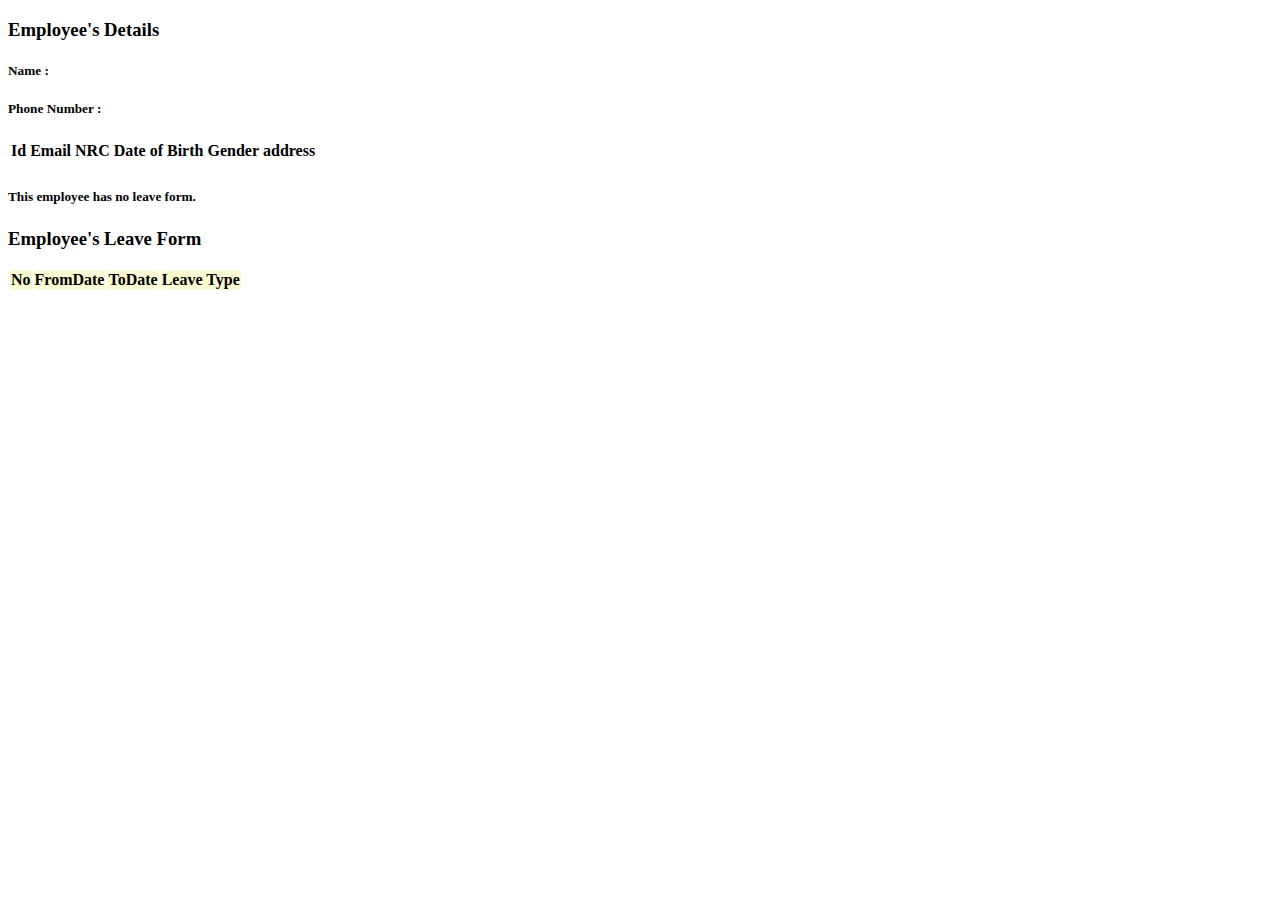
<file: src/main/resources/templates/employeeDetails.html>
<!DOCTYPE html>
<html th:replace="layouts/adminLayout :: layout(~{::main})" xmlns:th="http://www.thymeleaf.org">

<body>
<main role="main">
    <div class="container">
        <div class="row">
            <h3 class="text-primary-emphasis text-center mt-3 py-3">Employee's Details</h3>
            <div class="offset-1 col-10 mt-3">
                <div class="row">
                    <div class="col-6">
                        <h5>Name :<span class="lead" th:text="${employee.name}"></span></h5>
                    </div>
                    <div class="col-6">
                        <h5>Phone Number :<span class="lead" th:text="${employee.phoneNumber}"></span></h5>
                    </div>
                </div>
                <div class="row">
                   <div class="row">
                       <div class="col">
                           <table class="table table-bordered">
                               <thead>
                               <tr>
                                   <th>Id</th>
                                   <th>Email</th>
                                   <th>NRC</th>
                                   <th>Date of Birth</th>
                                   <th>Gender</th>
                                   <th>address</th>
                               </tr>
                               </thead>
                               <tbody>
                               <tr>
                                   <td th:text="${employee.employeeId}"></td>
                                   <td th:text="${employee.email}"></td>
                                   <td th:text="${employee.nrc}"></td>
                                   <td th:text="${employee.dateOfBirth}"></td>
                                   <td th:text="${employee.gender}"></td>
                                   <td th:text="${employee.address}"></td>
                               </tr>
                               </tbody>
                           </table>
                       </div>
                   </div>
                </div>
                <div class="row" th:if="${employee.leaveForms.isEmpty()}">
                    <h5 class="text-primary-emphasis text-center my-5">This employee has no leave form.</h5>
                </div>
               <div class="row" th:if="${!employee.leaveForms.isEmpty()}">
                   <h3 class="my-3 text-primary text-primary-emphasis text-center">Employee's Leave Form</h3>
                   <div class="row" th:each="form : ${employee.leaveForms}">
                       <div class="col">
                           <table class="table table-bordered">
                               <thead style="background-color: lightgoldenrodyellow">
                               <tr>
                                   <th>No</th>
                                   <th>FromDate</th>
                                   <th>ToDate</th>
                                   <th>Leave Type</th>
                               </tr>
                               </thead>
                               <tbody>
                               <tr>
                                   <td th:text="${form.id}"></td>
                                   <td th:text="${form.fromDate}"></td>
                                   <td th:text="${form.toDate}"></td>
                                   <td th:text="${form.leaveType}"></td>
                               </tr>
                               </tbody>
                           </table>
                       </div>
                   </div>

               </div>
            </div>
        </div>
    </div>
</main>
</body>
</html>
</file>
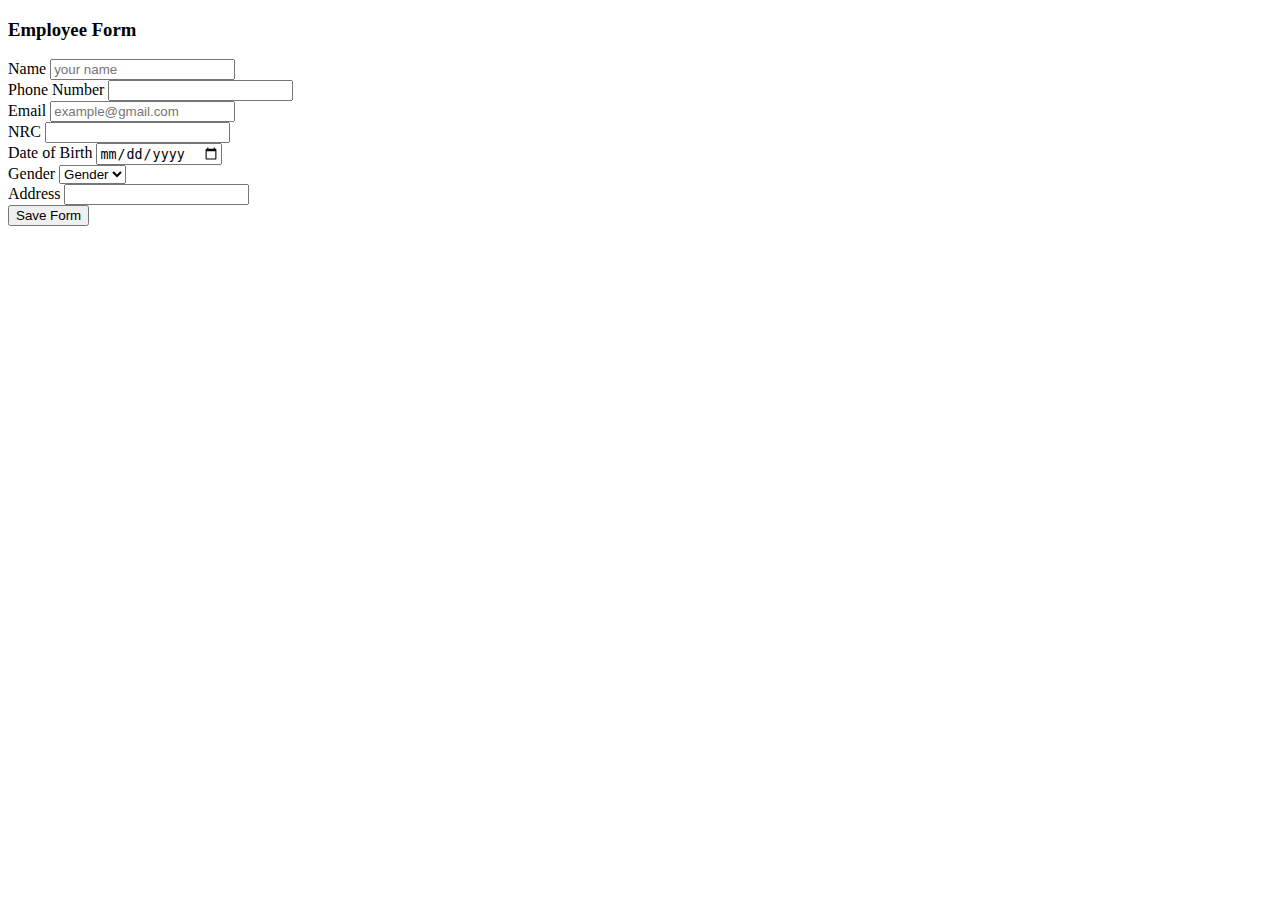
<file: src/main/resources/templates/employeeForm.html>
<!DOCTYPE html>
<html th:replace="layouts/adminLayout :: layout(~{::main})" xmlns:th="http://www.thymeleaf.org">

<body >
<main role="main">
    <div class="container">
        <h3 class="text-center text-primary mb-3 pt-5 text-decoration-underline">Employee Form</h3>
        <div class="row p-3 text-success-emphasis">
            <div class="offset-1 col-md-10 ">
                <form th:action="@{/employee/save-employee}" th:object="${employee}" method="post">
                    <div class="row mb-3">
                        <div class="col-md-4">
                            <label class="form-label">Name</label>
                            <input type="text" class="form-control" th:field="*{name}" placeholder="your name">
                        </div>
                        <div class="col-md-4">
                            <label class="form-label">Phone Number</label>
                            <input type="tel" class="form-control" th:field="*{phoneNumber}">
                        </div>
                        <div class="col-md-4">
                            <label class="form-label">Email</label>
                            <input type="email" class="form-control" th:field="*{email}"
                                   placeholder="example@gmail.com">
                        </div>
                    </div>
                    <div class="row mb-3">
                        <div class="col-md-4">
                            <label class="form-label">NRC</label>
                            <input type="text" class="form-control" th:field="*{nrc}">
                        </div>
                        <div class="col-md-4">
                            <label class="form-label">Date of Birth</label>
                            <input type="date" class="form-control" th:field="*{dateOfBirth}">
                        </div>
                        <div class="col-md-4">
                            <label for="status" class="form-label">Gender</label>
                            <select id="status" class="form-select" th:field="*{gender}">
                                <option th:each="gender : ${genders}" th:value="${gender}" th:text="${gender}">Gender
                                </option>
                            </select>
                        </div>
                    </div>
                    <div class="row mb-3">
                        <div class="col-md-12">
                            <label class="form-label">Address</label>
                            <input type="text" class="form-control" th:field="*{address}">
                        </div>
                    </div>
                    <div class="row mt-5">
                        <div class="col text-center">
                            <button type="submit"
                                    class="btn btn-outline-primary w-50">
                                Save Form
                            </button>
                        </div>
                    </div>
                </form>
            </div>
        </div>
    </div>
</main>
</body>
</html>
</file>
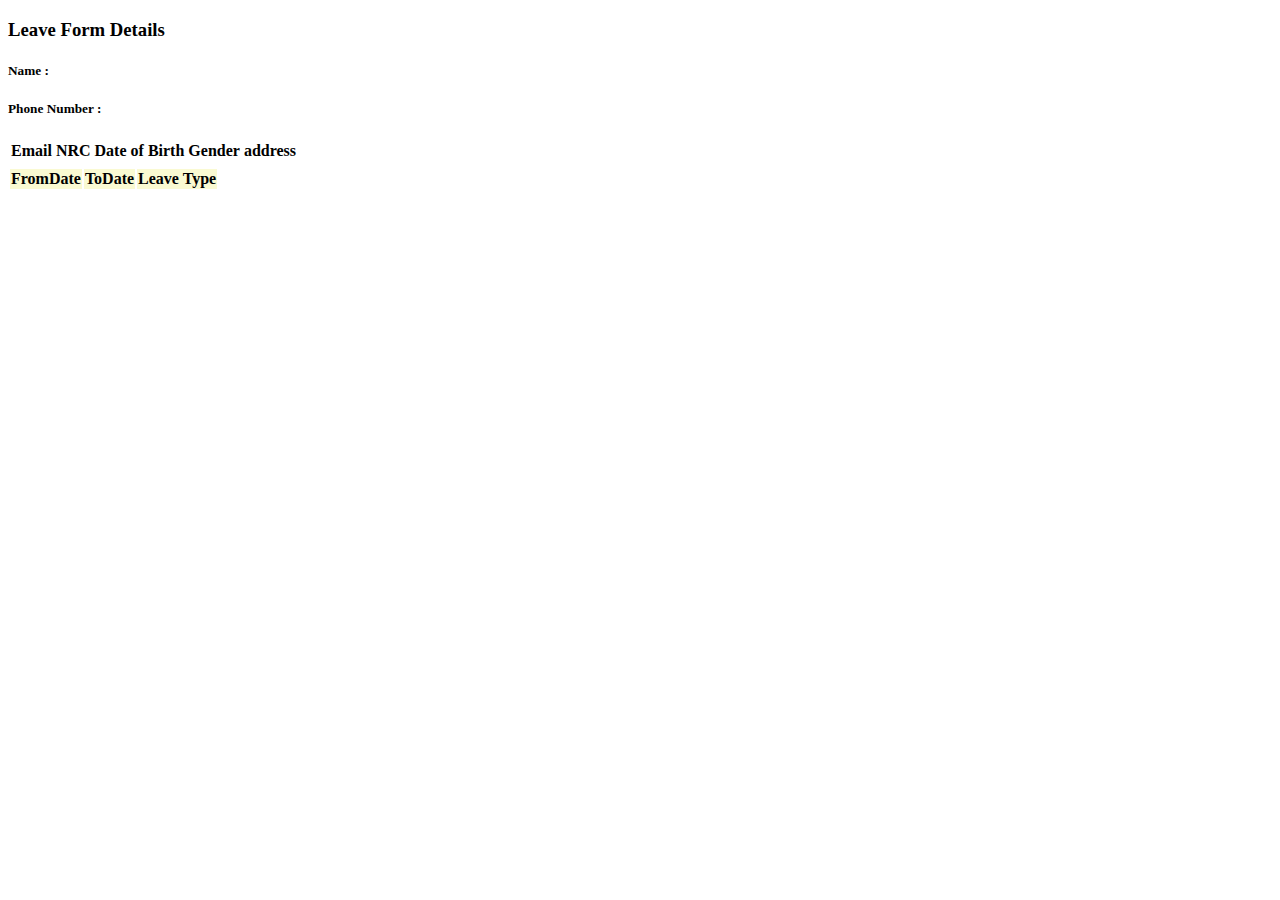
<file: src/main/resources/templates/employeeLeaveFormDetails.html>
<!DOCTYPE html>
<html th:replace="layouts/adminLayout :: layout(~{::main})" xmlns:th="http://www.thymeleaf.org">

<body>
<main role="main">
    <div class="container">
        <div class="row">
            <h3 class="text-primary-emphasis text-center mt-3 py-3">Leave Form Details</h3>
            <div class="offset-1 col-10 mt-3">
                <div class="row">
                    <div class="col-6">
                        <h5>Name :<span class="lead" th:text="${employee.name}"></span></h5>
                    </div>
                    <div class="col-6">
                        <h5>Phone Number :<span class="lead" th:text="${employee.phoneNumber}"></span></h5>
                    </div>
                </div>
                <div class="row">
                 <div class="row">
                     <div class="col">
                         <table class="table table-bordered">
                             <thead>
                             <tr>
                                 <th>Email</th>
                                 <th>NRC</th>
                                 <th>Date of Birth</th>
                                 <th>Gender</th>
                                 <th>address</th>
                             </tr>
                             </thead>
                             <tbody>
                             <tr>
                                 <td th:text="${employee.email}"></td>
                                 <td th:text="${employee.nrc}"></td>
                                 <td th:text="${employee.dateOfBirth}"></td>
                                 <td th:text="${employee.gender}"></td>
                                 <td th:text="${employee.address}"></td>
                             </tr>
                             </tbody>
                         </table>
                     </div>
                 </div>
                </div>
                <div class="row" th:if="${!employee.leaveForms.isEmpty()}">
                    <div class="row" th:each="form : ${employee.leaveForms}">
                        <div class="col">
                            <table class="table table-bordered">
                                <thead style="background-color: lightgoldenrodyellow">
                                <tr>
                                    <th>FromDate</th>
                                    <th>ToDate</th>
                                    <th>Leave Type</th>
                                </tr>
                                </thead>
                                <tbody>
                                <tr>
                                    <td th:text="${form.fromDate}"></td>
                                    <td th:text="${form.toDate}"></td>
                                    <td th:text="${form.leaveType}"></td>
                                </tr>
                                </tbody>
                            </table>
                        </div>
                    </div>
                </div>
            </div>
        </div>
    </div>
</main>
</body>
</html>
</file>
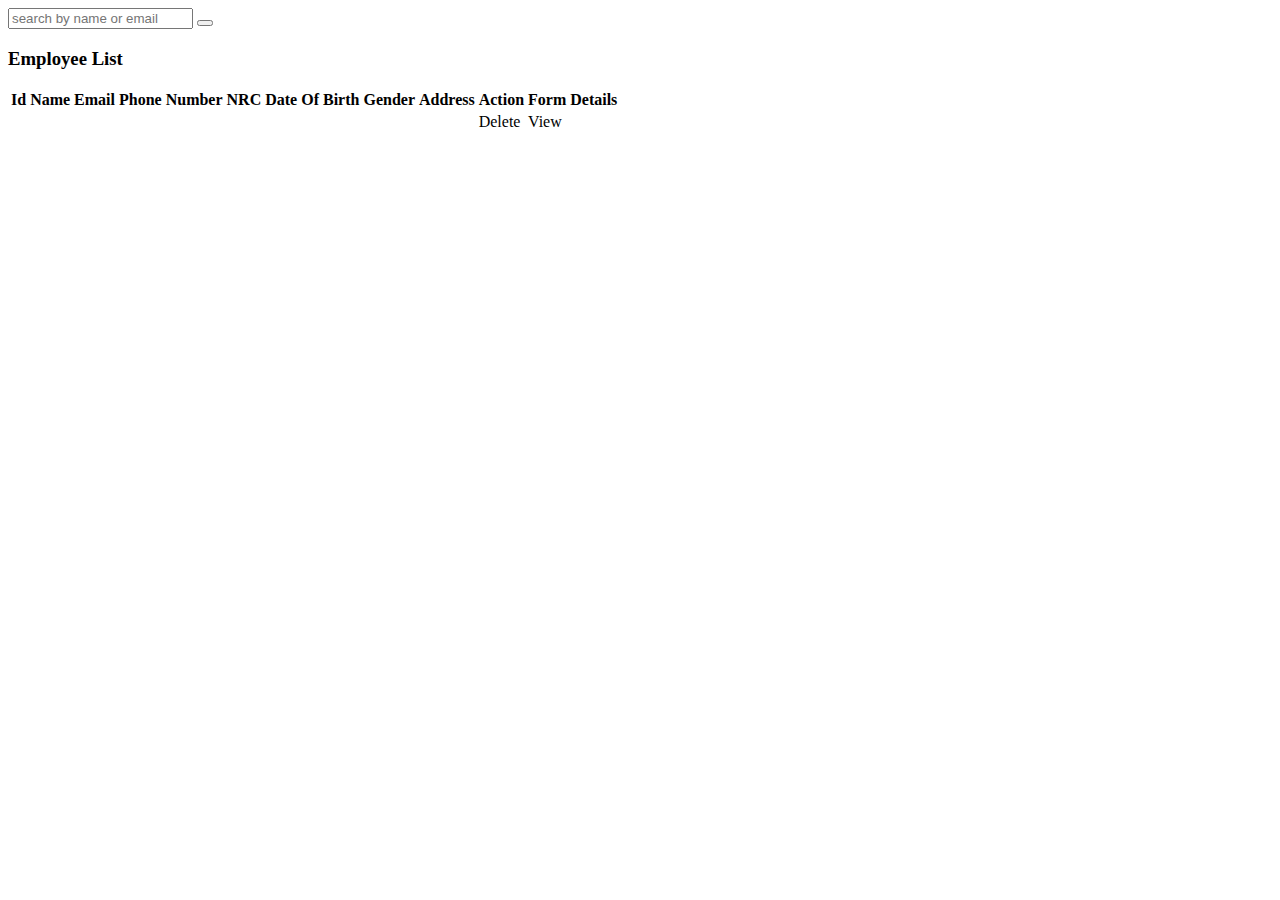
<file: src/main/resources/templates/employeeList.html>
<!DOCTYPE html>
<html th:replace="layouts/adminLayout :: layout(~{::main}) " xmlns:th="http://www.thymeleaf.org">

<body>
<main role="main">
    <div class="row my-3">
        <form th:action="@{/employee/form-search}" method="get">
            <div class="d-flex justify-content-end">
                <div class="input-group w-25 bg-warning bg-opacity-50">
                    <input type="search" class="form-control" name="nameOrEmail" placeholder="search by name or email">
                    <button type="submit" class="btn"><i class="fa-solid fa-magnifying-glass w-25"></i></button>
                </div>
            </div>
        </form>
    </div>
    <div class="container">
        <h3 class="mt-3">Employee List</h3>
        <div class="row my-3">
            <div class="col-md-12">
                <table class="table table-bordered">
                    <thead>
                    <tr>
                        <th>Id</th>
                        <th>Name</th>
                        <th>Email</th>
                        <th>Phone Number</th>
                        <th>NRC</th>
                        <th>Date Of Birth</th>
                        <th>Gender</th>
                        <th>Address</th>
                        <th>Action</th>
                        <th>Form Details</th>
                    </tr>
                    </thead>
                    <tbody>
                    <tr th:each="employee : ${employees}">
                        <td th:text="${employee.employeeId}"></td>
                        <td th:text="${employee.name}"></td>
                        <td th:text="${employee.email}"></td>
                        <td th:text="${employee.phoneNumber}"></td>
                        <td th:text="${employee.nrc}"></td>
                        <td th:text="${employee.dateOfBirth}"></td>
                        <td th:text="${employee.gender}"></td>
                        <td th:text="${employee.address}"></td>
                        <td>
                            <a th:href="@{'/employee/delete-employee?id='+ ${employee.employeeId}}"
                            class="btn btn-primary">
                                Delete</a>
                        </td>
                        <td>
                            <a th:href="@{'/employee/find-by-id?id='+ ${employee.employeeId}}"
                               class="btn btn-primary">
                                View</a>
                        </td>
                    </tr>
                    </tbody>
                </table>
            </div>
        </div>
    </div>
</main>
</body>
</html>
</file>
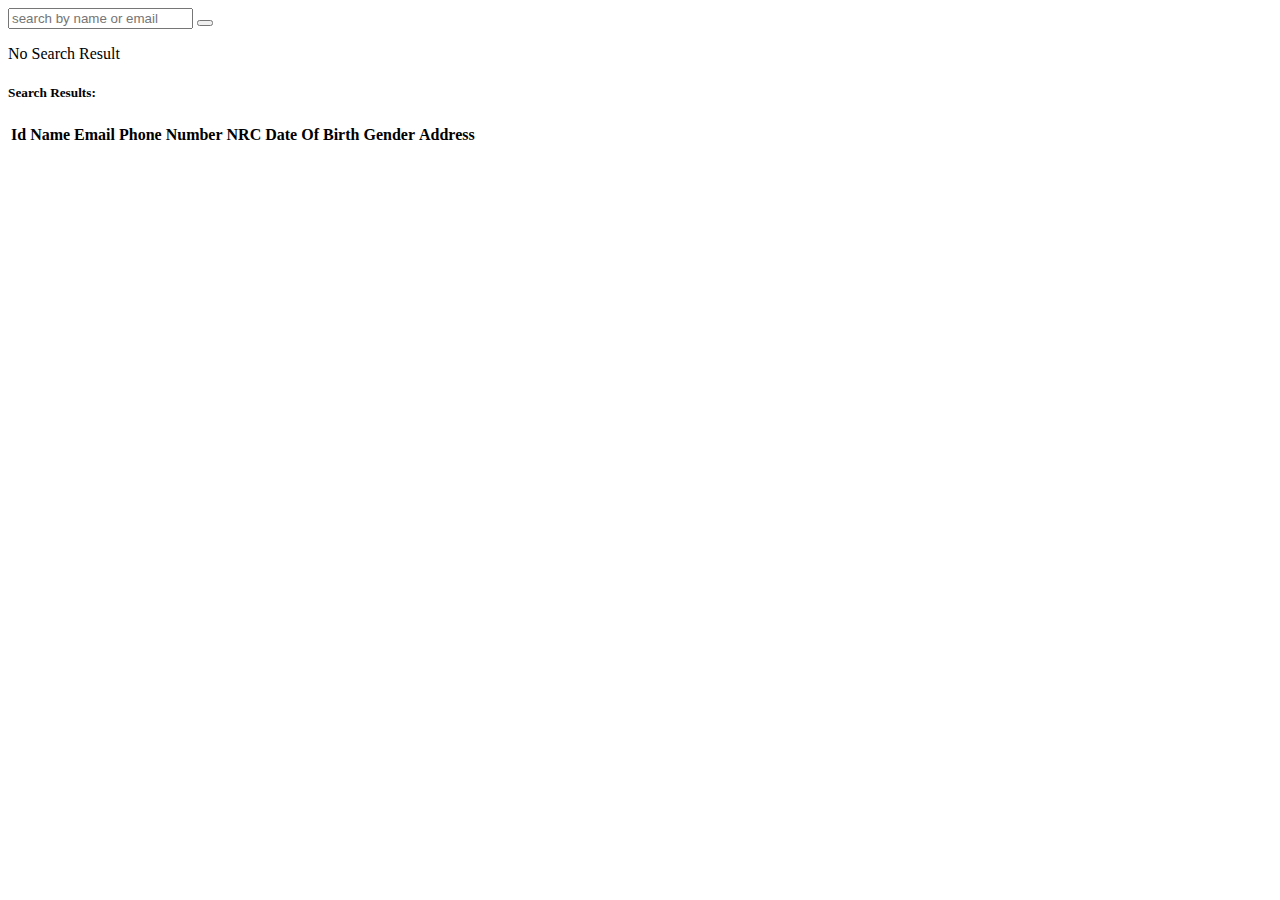
<file: src/main/resources/templates/employeeSearch.html>
<!DOCTYPE html>
<html th:replace="layouts/adminLayout :: layout(~{::main})" xmlns:th="http://www.thymeleaf.org">

<body>
<main role="main">
    <div class="row my-3">
        <form th:action="@{/employee/form-search}" method="get">
            <div class="d-flex justify-content-end">
                <div class="input-group w-25 bg-warning bg-opacity-50">
                    <input type="search" class="form-control" name="nameOrEmail" placeholder="search by name or email">
                    <button type="submit" class="btn"><i class="fa-solid fa-magnifying-glass w-25"></i></button>
                </div>
            </div>
        </form>
    </div>
    <div class="container mt-5 text-center text-danger-emphasis" th:if="${message != null && !message.isEmpty()}">
        <p th:text="${message}"></p>
    </div>
   <div class="container mt-3" th:if="${message == null || message.isEmpty()}">
       <div th:if="${employees.isEmpty()}">
           <p>No Search Result</p>
       </div>
       <div th:if="${!employees.isEmpty()}">
           <h5>Search Results:</h5>
           <div class="row my-3">
               <div class="col-md-12">
                   <table class="table table-bordered">
                       <thead>
                       <tr>
                           <th>Id</th>
                           <th>Name</th>
                           <th>Email</th>
                           <th>Phone Number</th>
                           <th>NRC</th>
                           <th>Date Of Birth</th>
                           <th>Gender</th>
                           <th>Address</th>
                       </tr>
                       </thead>
                       <tbody>
                       <tr th:each="employee : ${employees}">
                           <td th:text="${employee.employeeId}"></td>
                           <td th:text="${employee.name}"></td>
                           <td th:text="${employee.email}"></td>
                           <td th:text="${employee.phoneNumber}"></td>
                           <td th:text="${employee.nrc}"></td>
                           <td th:text="${employee.dateOfBirth}"></td>
                           <td th:text="${employee.gender}"></td>
                           <td th:text="${employee.address}"></td>
                       </tr>
                       </tbody>
                   </table>
               </div>
           </div>
       </div>
   </div>
</main>
</body>
</html>
</file>
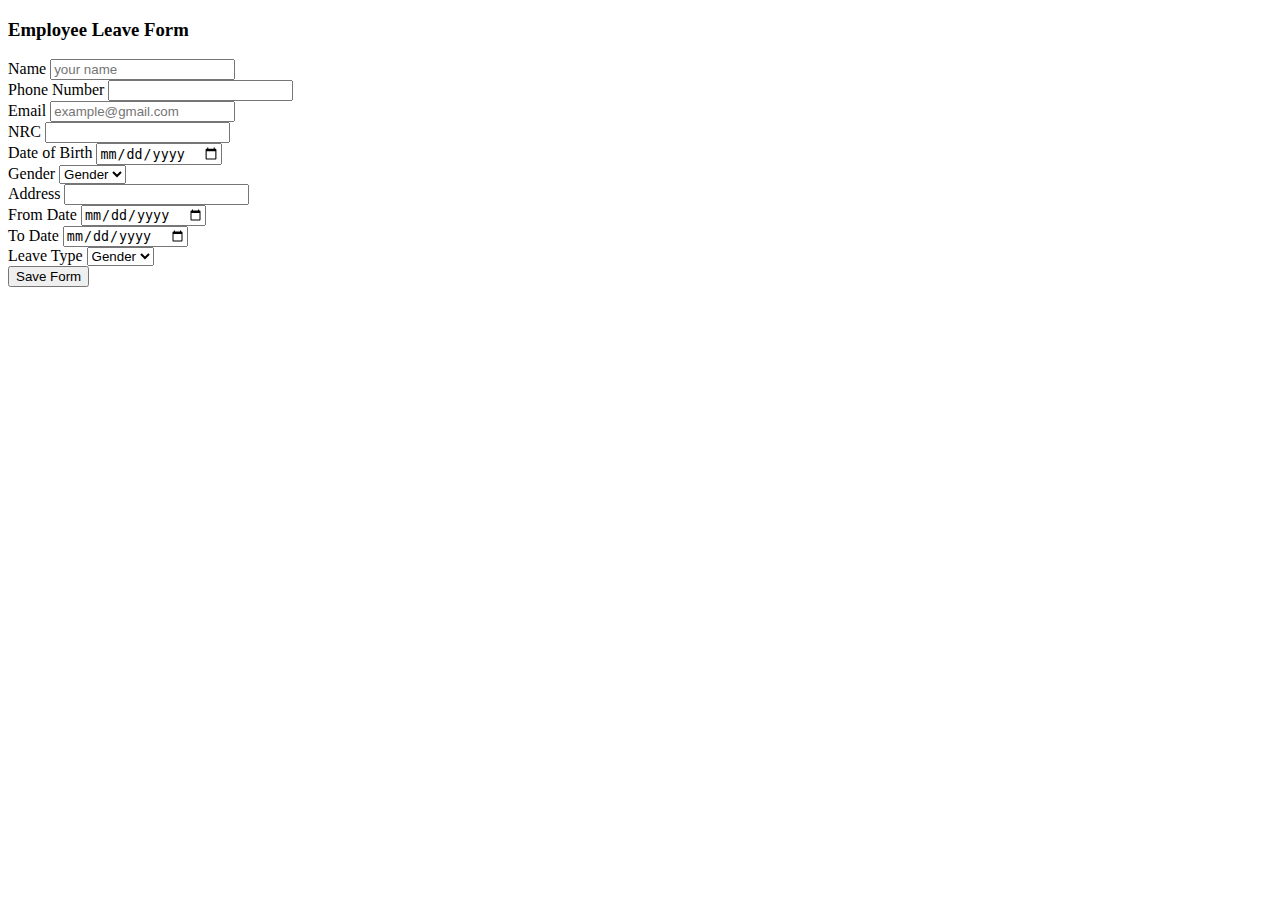
<file: src/main/resources/templates/leaveForm.html>
<!DOCTYPE html>
<html th:replace="layouts/employeeLayout :: layout(~{::main})" xmlns:th="http://www.thymeleaf.org">

<body >
<main role="main">
    <div class="container">
        <h3 class="text-center text-success mb-3 pt-5 text-decoration-underline">Employee Leave Form</h3>
        <div class="row p-3 text-success-emphasis">
            <div class="offset-1 col-md-10 ">
                <form th:action="@{/save-form}" th:object="${employeeLeaveForm}" method="post">
                    <div class="row mb-3">
                        <div class="col-md-4">
                            <label class="form-label">Name</label>
                            <input type="text" class="form-control" th:field="*{name}" placeholder="your name">
                        </div>
                        <div class="col-md-4">
                            <label class="form-label">Phone Number</label>
                            <input type="tel" class="form-control" th:field="*{phoneNumber}">
                        </div>
                        <div class="col-md-4">
                            <label class="form-label">Email</label>
                            <input type="email" class="form-control" th:field="*{email}"
                                   placeholder="example@gmail.com">
                        </div>
                    </div>
                    <div class="row mb-3">
                        <div class="col-md-4">
                            <label class="form-label">NRC</label>
                            <input type="text" class="form-control" th:field="*{nrc}">
                        </div>
                        <div class="col-md-4">
                            <label class="form-label">Date of Birth</label>
                            <input type="date" class="form-control" th:field="*{dateOfBirth}">
                        </div>
                        <div class="col-md-4">
                            <label for="status" class="form-label">Gender</label>
                            <select id="status" class="form-select" th:field="*{gender}">
                                <option th:each="gender : ${genders}" th:value="${gender}" th:text="${gender}">Gender
                                </option>
                            </select>
                        </div>
                    </div>
                    <div class="row mb-3">
                        <div class="col-md-12">
                            <label class="form-label">Address</label>
                            <input type="text" class="form-control" th:field="*{address}">
                        </div>
                    </div>
                    <div class="row">
                        <div class="col-md-4">
                            <label class="form-label">From Date</label>
                            <input type="date" class="form-control" th:field="*{leaveForms[0].fromDate}">
                        </div>
                        <div class="col-md-4">
                            <label class="form-label">To Date</label>
                            <input type="date" class="form-control" th:field="*{leaveForms[0].toDate}">
                        </div>
                        <div class="col-md-4">
                            <label for="leaveType" class="form-label">Leave Type</label>
                            <select id="leaveType" class="form-select" th:field="*{leaveForms[0].leaveType}">
                                <option th:each="leaveType : ${leaveTypes}" th:value="${leaveType}" th:text="${leaveType}">Gender
                                </option>
                            </select>
                        </div>
                    </div>

                   <!-- <div class="row" th:each="leaveForm, iterStat : ${employeeLeaveForm.leaveForms}">
                        <div class="col-md-4">
                            <label class="form-label">From Date</label>
                            <input type="date" class="form-control" th:field="*{leaveForms[__${iterStat.index}__].fromDate}">
                        </div>
                        <div class="col-md-4">
                            <label class="form-label">To Date</label>
                            <input type="date" class="form-control" th:field="*{leaveForms[__${iterStat.index}__].toDate}">
                        </div>
                        <div class="col-md-4">
                            <label for="leaveType" class="form-label">Leave Type</label>
                            <select id="leaveType" class="form-select" th:field="*{leaveForms[__${iterStat.index}__].leaveType}">
                                <option th:each="leaveType : ${leaveTypes}" th:value="${leaveType}" th:text="${leaveType}">Leave Type</option>
                            </select>
                        </div>
                    </div>-->
                    <div class="row mt-5">
                        <div class="col text-center">
                            <button type="submit"
                                    class="btn btn-outline-success w-50">
                                Save Form
                            </button>
                        </div>
                    </div>
                </form>
            </div>
        </div>
    </div>

</main>
</body>
</html>
</file>
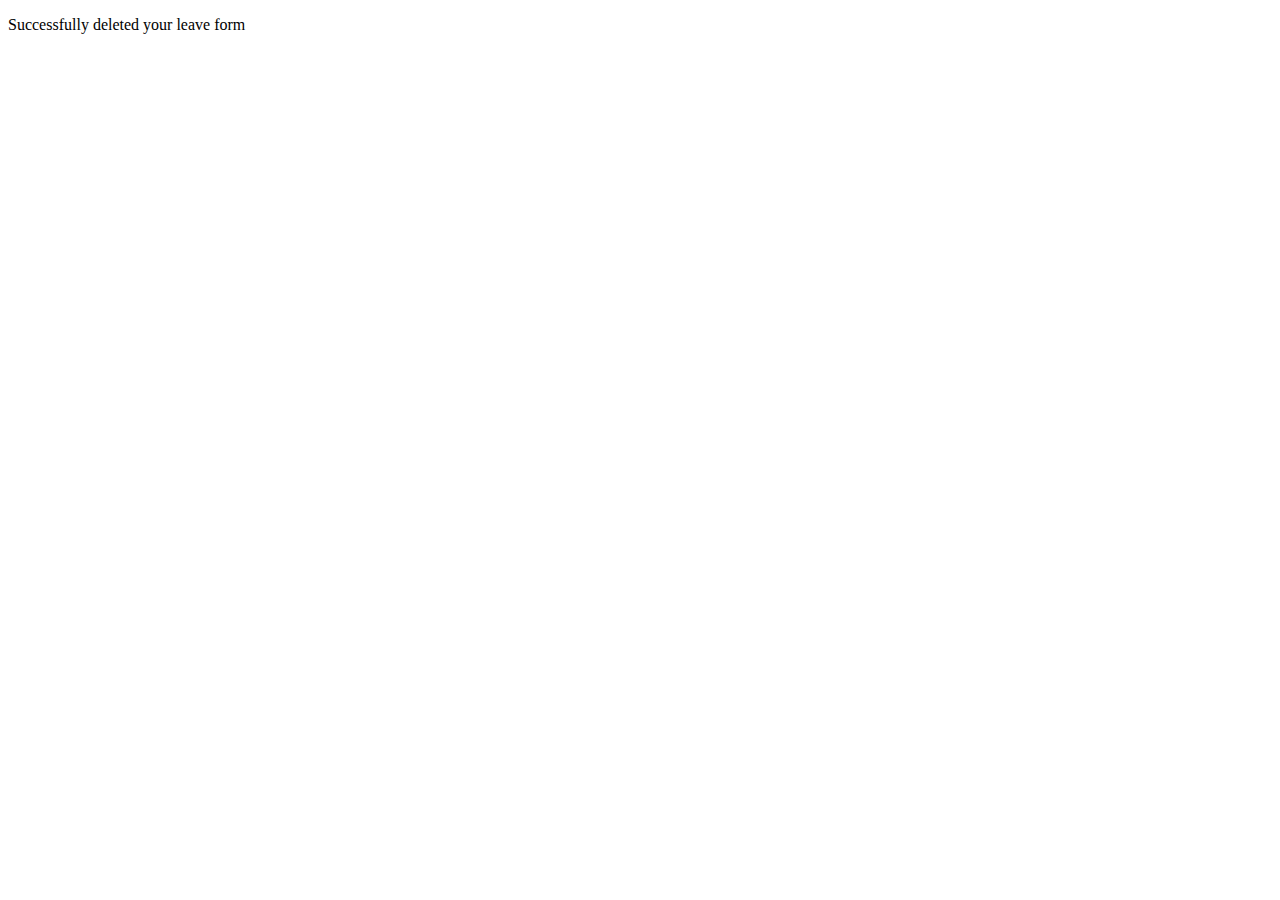
<file: src/main/resources/templates/leaveFormDelete.html>
<!DOCTYPE html>
<html th:replace="layouts/employeeLayout :: layout(~{::main})" xmlns:th="http://www.thymeleaf.org">

<body>
<main role="main">
    <div class="container my-5">
        <p class="text-danger-emphasis text-center">Successfully deleted your leave form</p>
    </div>
</main>
</body>
</html>
</file>
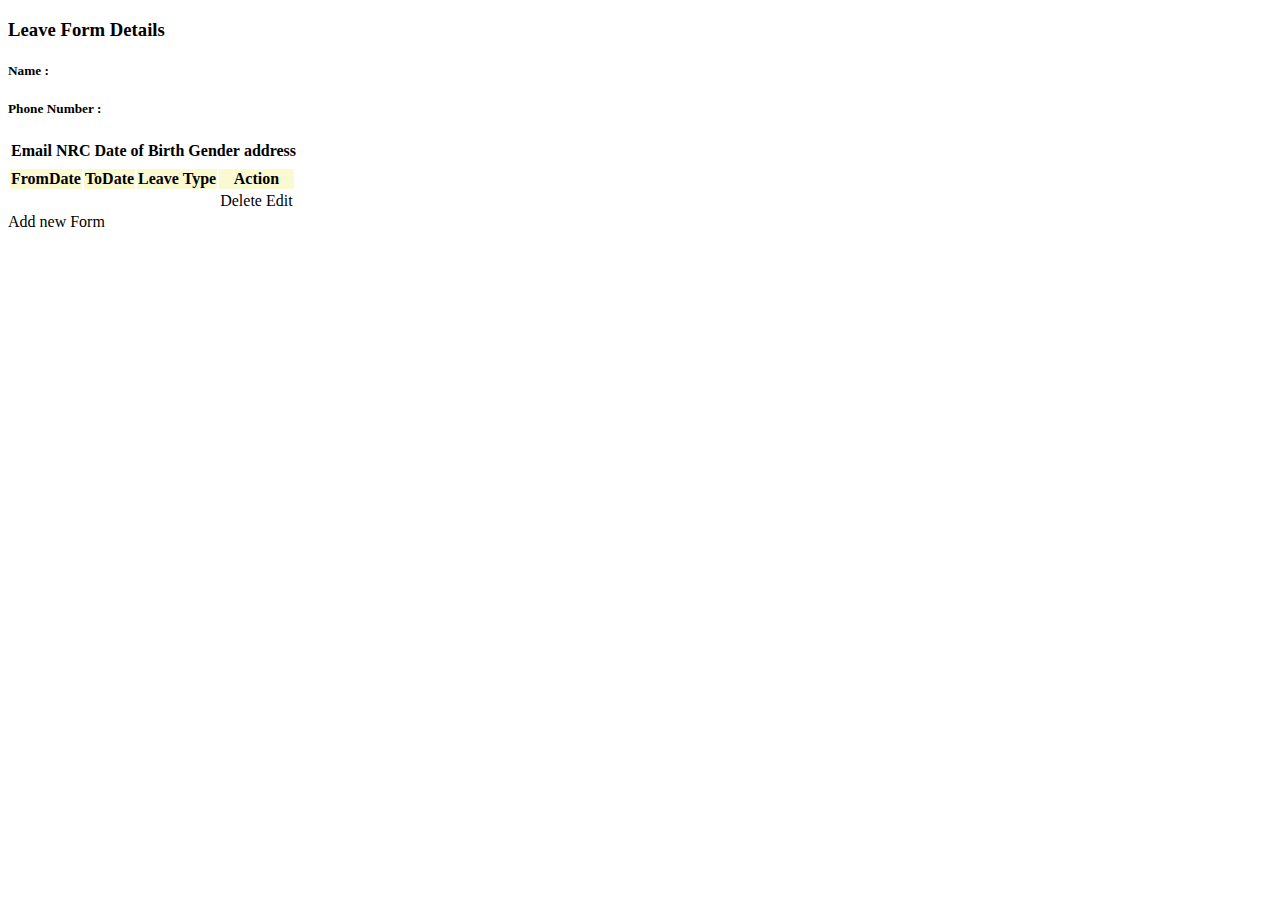
<file: src/main/resources/templates/leaveFormDetail.html>
<!DOCTYPE html>
<html th:replace="layouts/employeeLayout :: layout(~{::main})" xmlns:th="http://www.thymeleaf.org">

<body>
<main role="main">
    <div class="container">
        <div class="row">
            <h3 class="text-success text-center mt-3 py-3">Leave Form Details</h3>
            <div class="offset-1 col-10 mt-3">
                <div class="row">
                    <div class="col-6">
                        <h5>Name :<span class="lead" th:text="${formDetails.name}"></span></h5>
                    </div>
                    <div class="col-6">
                        <h5>Phone Number :<span class="lead" th:text="${formDetails.phoneNumber}"></span></h5>
                    </div>
                </div>
                <div class="row">
                    <div class="row">
                        <div class="col">
                            <table class="table table-bordered text-center">
                                <thead>
                                <tr>
                                    <th>Email</th>
                                    <th>NRC</th>
                                    <th>Date of Birth</th>
                                    <th>Gender</th>
                                    <th>address</th>

                                </tr>
                                </thead>
                                <tbody>
                                <tr>
                                    <td th:text="${formDetails.email}"></td>
                                    <td th:text="${formDetails.nrc}"></td>
                                    <td th:text="${formDetails.dateOfBirth}"></td>
                                    <td th:text="${formDetails.gender}"></td>
                                    <td th:text="${formDetails.address}"></td>
                                </tr>
                                </tbody>
                            </table>
                        </div>
                    </div>
                </div>
                <div class="row" th:if="${!formDetails.leaveForms.isEmpty()}">
                    <div class="row" th:each="form : ${formDetails.leaveForms}">
                        <div class="col">
                            <table class="table table-bordered text-center">
                                <thead style="background-color: lightgoldenrodyellow">
                                <tr>
                                    <th>FromDate</th>
                                    <th>ToDate</th>
                                    <th>Leave Type</th>
                                    <th>Action</th>
                                </tr>
                                </thead>
                                <tbody>
                                <tr>
                                    <td th:text="${form.fromDate}"></td>
                                    <td th:text="${form.toDate}"></td>
                                    <td th:text="${form.leaveType}"></td>
                                    <td>
                                        <a th:href="@{'/delete-form?employeeId=' + ${formDetails.employeeId}}"
                                           class="btn btn-danger w-25 me-2">Delete</a>
                                        <a th:href="@{'/update-form?id=' + ${formDetails.employeeId}}"
                                           class="btn btn-warning w-25 ms-2">Edit</a>
                                    </td>
                                </tr>
                                </tbody>
                            </table>
                        </div>

                    </div>

                </div>
                <div class="row">
                    <div class="row">
                        <div class="col">
                            <a th:href="@{'/add-new-form?empId=' + ${formDetails.employeeId}}" class="btn btn-danger w-100">Add
                                new Form</a>
                        </div>
                    </div>
                </div>
            </div>
        </div>
    </div>
</main>
</body>
</html>
</file>
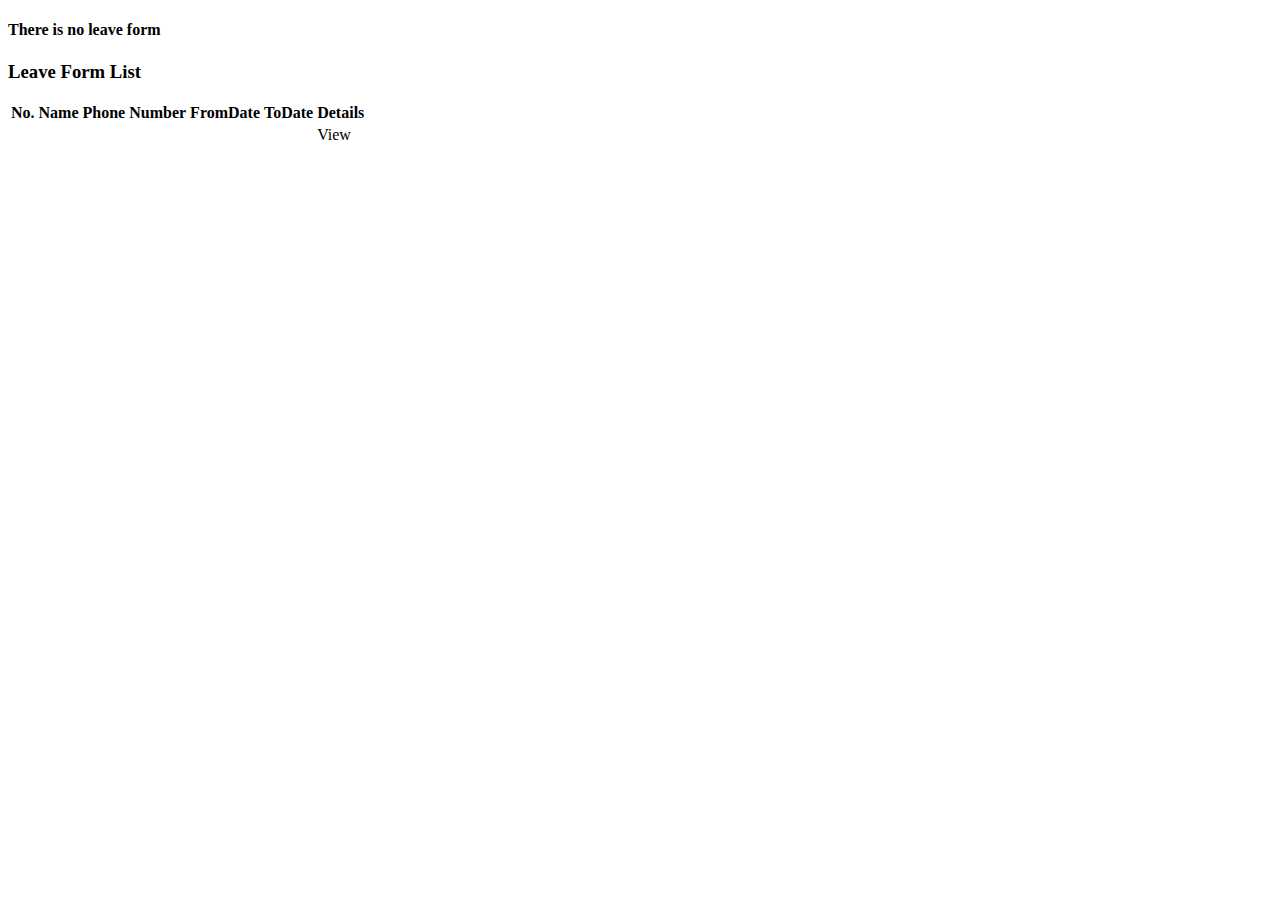
<file: src/main/resources/templates/leaveFormList.html>
<!DOCTYPE html>
<html th:replace="layouts/adminLayout :: layout(~{::main})" xmlns:th="http://www.thymeleaf.org">

<body >
<main role="main">
    <div class="container mt-5">
        <div class="row" th:if="${formList?.size() > 0 and (formList.get(0).leaveForms == null or formList.get(0).leaveForms.isEmpty())}">
            <h4 class="text-warning-emphasis text-center">There is no leave form</h4>
        </div>
        <div class="row mt-3" th:if="${formList?.size() >0 and (formList.get(0).leaveForms != null and !formList.get(0).leaveForms.isEmpty())}">
            <div class="col">
                    <h3 class="text-center text-success mb-5">Leave Form List</h3>
                           <table class="table table-striped table-bordered" >
                               <thead >
                               <tr>
                                   <th>No.</th>
                                   <th>Name</th>
                                   <th>Phone Number</th>
                                   <th>FromDate</th>
                                   <th>ToDate</th>
                                   <th>Details</th>

                               </tr>
                               </thead>
                               <tbody >
                               <tr class="p-2" th:if="!${form.leaveForms.isEmpty()}"  th:each="form : ${formList}"  >
                                   <td th:text="${form.employeeId}"></td>
                                   <td th:text="${form.name}"></td>
                                   <td th:text="${form.phoneNumber}"></td>
                                   <td>
                                       <ul style="list-style-type: none">
                                           <li th:each="leaveForm : ${form.leaveForms}" th:text="${leaveForm.fromDate}"></li>
                                       </ul>

                                   </td>
                                   <td>
                                       <ul style="list-style-type: none">
                                           <li th:each="leaveForm : ${form.leaveForms}" th:text="${leaveForm.toDate}"></li>
                                       </ul>

                                   </td>
                                   <td>
                                       <a th:href="@{'/employee/form-details?employeeId='+ ${form.employeeId}}" class="btn btn-outline-success">View</a>
                                   </td>

                               </tr>
                               </tbody>
                           </table>
            </div>
        </div>
    </div>
</main>
</body>
</html>
</file>
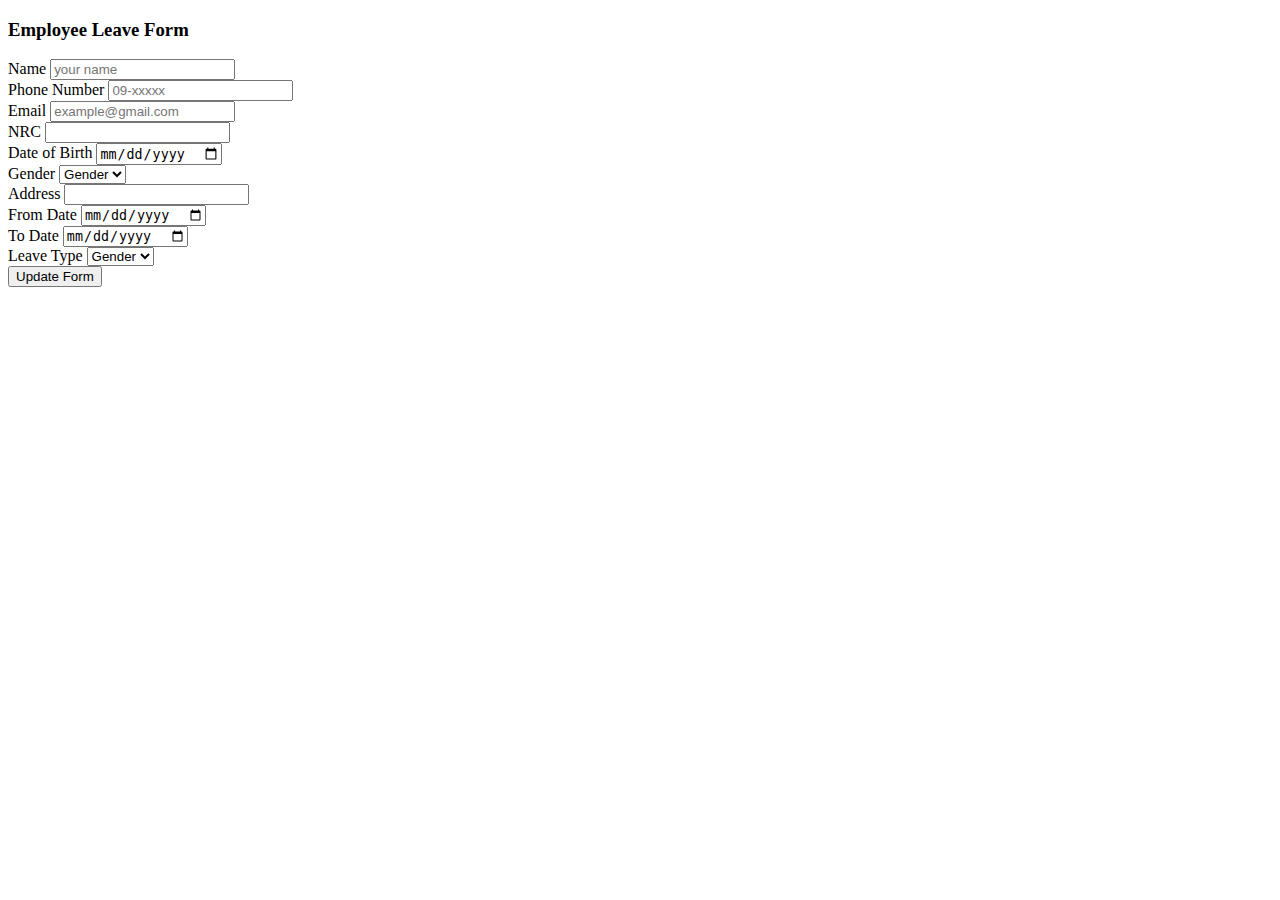
<file: src/main/resources/templates/leaveFormUpdate.html>
<!DOCTYPE html>
<html th:replace="layouts/employeeLayout :: layout(~{::main})" xmlns:th="http://www.thymeleaf.org">
<body id="employeeLeave">

<main>
    <div class="container">
        <h3 class="text-center text-success mb-3 pt-5 text-decoration-underline">Employee Leave Form</h3>
        <div class="row p-3 text-success-emphasis">
            <div class="offset-1 col-md-10 ">
                <form th:action="@{/update-form}" th:object="${updateForm}" method="post">
                    <div class="row mb-3">
                        <div class="col-md-4">
                            <label class="form-label">Name</label>
                            <input type="text" class="form-control" th:field="*{name}" placeholder="your name">
                        </div>
                        <div class="col-md-4">
                            <label class="form-label">Phone Number</label>
                            <input type="text" class="form-control" th:field="*{phoneNumber}" placeholder="09-xxxxx">
                        </div>
                        <div class="col-md-4">
                            <label class="form-label">Email</label>
                            <input type="email" class="form-control" th:field="*{email}"
                                   placeholder="example@gmail.com">
                        </div>
                    </div>
                    <div class="row mb-3">
                        <div class="col-md-4">
                            <label class="form-label">NRC</label>
                            <input type="text" class="form-control" th:field="*{nrc}">
                        </div>
                        <div class="col-md-4">
                            <label class="form-label">Date of Birth</label>
                            <input type="date" class="form-control" th:field="*{dateOfBirth}">
                        </div>
                        <div class="col-md-4">
                            <label for="status" class="form-label">Gender</label>
                            <select id="status" class="form-select" th:field="*{gender}">
                                <option th:each="gender : ${genders}" th:value="${gender}" th:text="${gender}">Gender</option>
                            </select>
                        </div>
                    </div>
                    <div class="row mb-3">
                        <div class="col-md-12">
                            <label class="form-label">Address</label>
                            <input type="text" class="form-control" th:field="*{address}">
                        </div>
                    </div>
                    <div class="row">
                        <div class="col-md-4">
                            <label class="form-label">From Date</label>
                            <input type="date" class="form-control" th:field="*{leaveForms[0].fromDate}">
                        </div>
                        <div class="col-md-4">
                            <label class="form-label">To Date</label>
                            <input type="date" class="form-control" th:field="*{leaveForms[0].toDate}">
                        </div>
                        <div class="col-md-4">
                            <label for="leaveType" class="form-label">Leave Type</label>
                            <select id="leaveType" class="form-select" th:field="*{leaveForms[0].leaveType}">
                                <option th:each="leaveType : ${leaveTypes}" th:value="${leaveType}" th:text="${leaveType}">Gender
                                </option>
                            </select>
                        </div>
                    </div>
                  <!--  <div class="row" th:each="leaveForm, iterStat : ${updateForm.leaveForms}">
                        <div class="col-md-4">
                            <label class="form-label">fromDate</label>
                            <input type="date" class="form-control" th:field="*{leaveForms[__${iterStat.index}__].fromDate}">
                        </div>
                        <div class="col-md-4">
                            <label class="form-label">toDate</label>
                            <input type="date" class="form-control" th:field="*{leaveForms[__${iterStat.index}__].toDate}">
                        </div>
                        <div class="col-md-4">
                            <label for="leaveType" class="form-label">Leave Type</label>
                            <select id="leaveType" class="form-select" th:field="*{leaveForms[__${iterStat.index}__].leaveType}">
                                <option th:each="leaveType : ${leaveTypes}" th:value="${leaveType}" th:text="${leaveType}">Leave Type</option>
                            </select>
                        </div>
                    </div>-->
                    <div class="row mt-5">
                        <div class="col text-center">
                            <button type="submit"
                                    class="btn btn-outline-success w-50">
                               Update Form
                            </button>
                        </div>
                    </div>
                </form>
            </div>
        </div>
    </div>

</main>

</body>
</html>
</file>
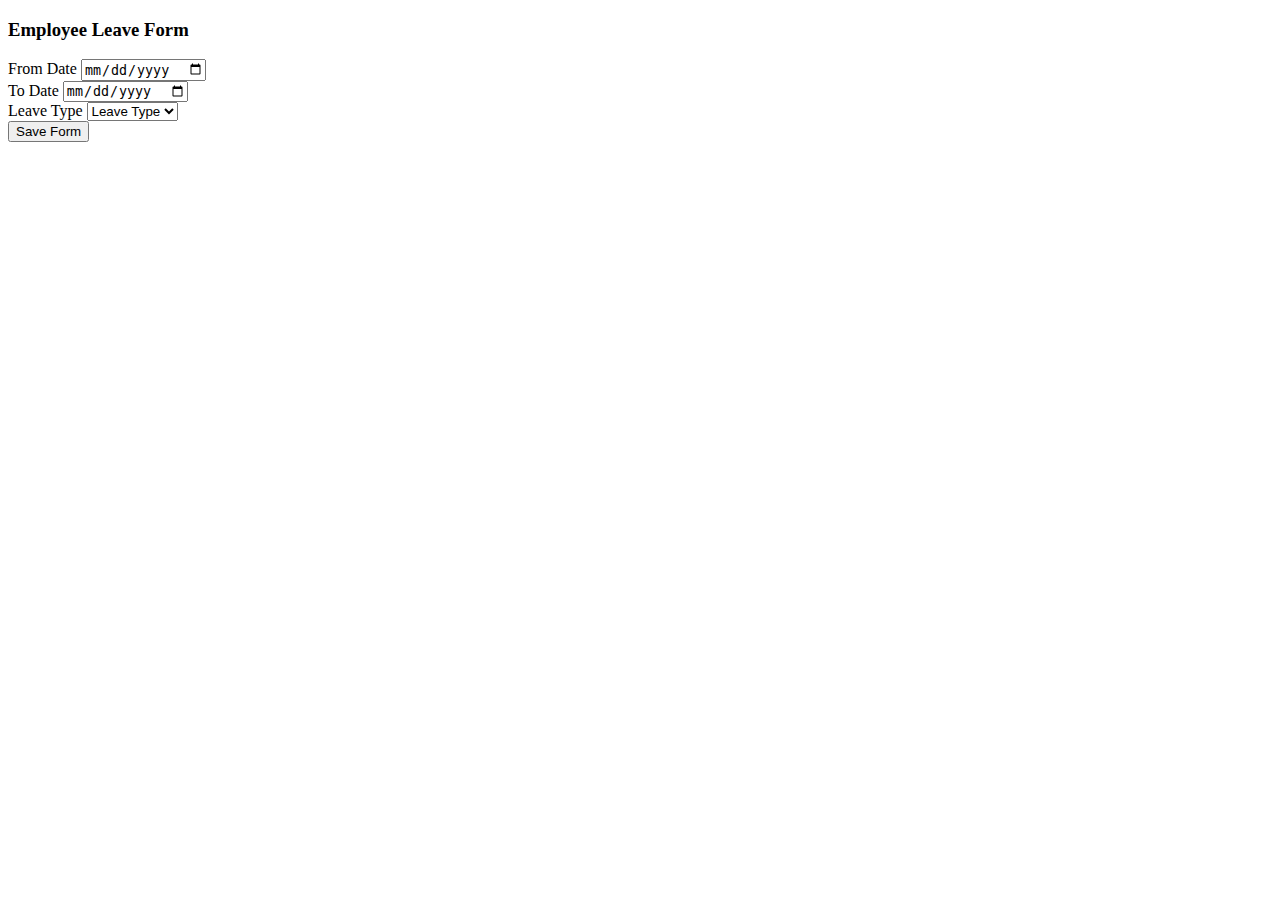
<file: src/main/resources/templates/newLeaveForm.html>
<!DOCTYPE html>
<html th:replace="layouts/employeeLayout :: layout(~{::main})" xmlns:th="http://www.thymeleaf.org">

<body>
<main role="main">
    <div class="container">
        <h3 class="text-center text-success mb-3 pt-5 text-decoration-underline">Employee Leave Form</h3>
        <div class="row p-3 text-success-emphasis">
            <div class="offset-3 col-md-6 ">
                <form th:action="@{/add-new-form}" th:object="${form}" method="post">
                    <div class="row">
                        <div class="col">
                            <label class="form-label">From Date</label>
                            <input type="date" class="form-control" th:field="*{fromDate}">
                        </div>
                        <div class="col">
                            <label class="form-label">To Date</label>
                            <input type="date" class="form-control" th:field="*{toDate}">
                        </div>
                        <div class="col">
                            <label for="leaveType" class="form-label">Leave Type</label>
                            <select id="leaveType" class="form-select" th:field="*{leaveType}">
                                <option th:each="leaveType : ${leaveTypes}" th:value="${leaveType}" th:text="${leaveType}">Leave Type
                                </option>
                            </select>
                        </div>
                    </div>
                    <div class="row mt-5">
                        <div class="col text-center">
                            <button type="submit"
                                    class="btn btn-outline-success w-50">
                                Save Form
                            </button>
                        </div>
                    </div>
                </form>
            </div>
        </div>
    </div>

</main>
</body>
</html>
</file>
